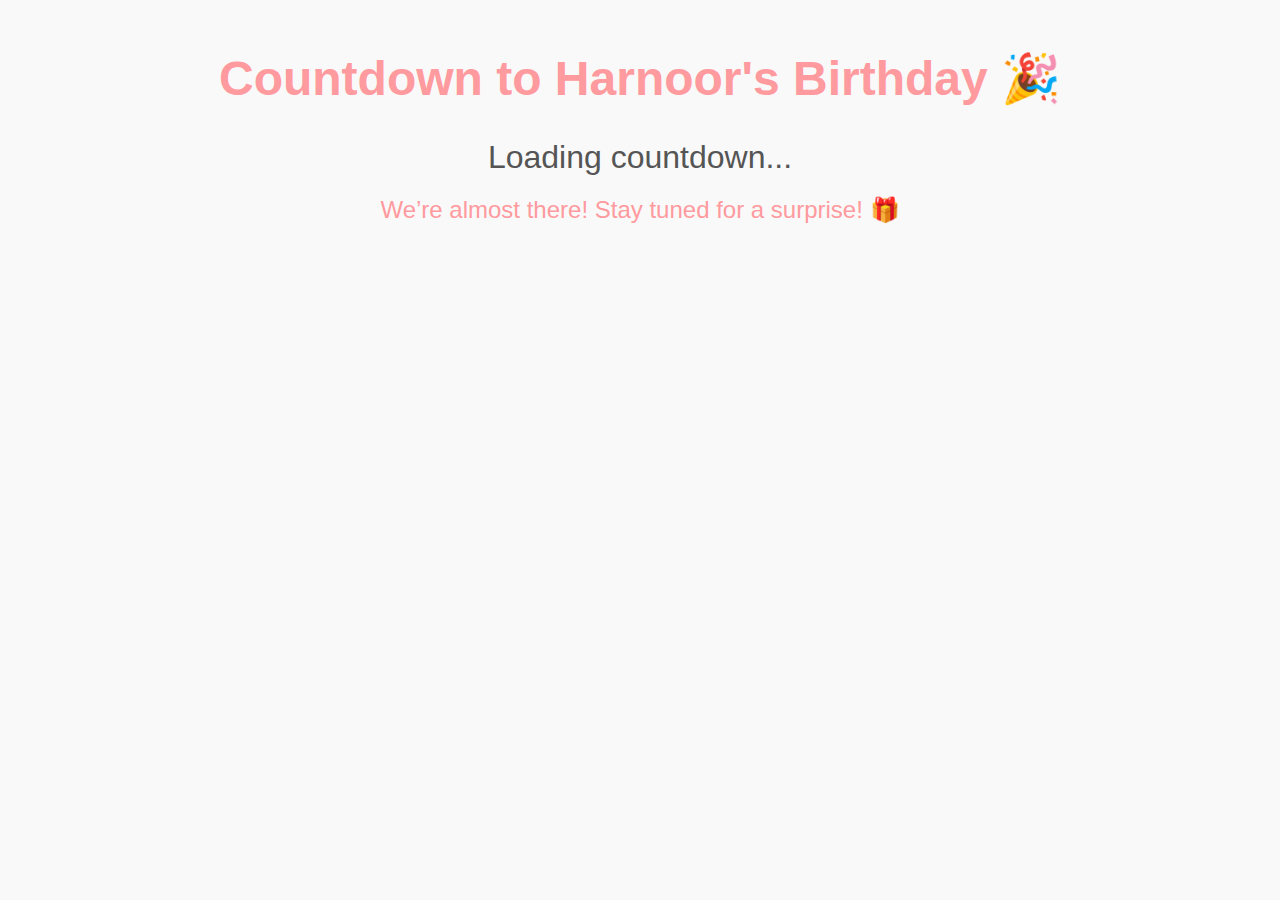
<file: index.html>
<!DOCTYPE html>
<html lang="en">
<head>
  <meta charset="UTF-8">
  <meta name="viewport" content="width=device-width, initial-scale=1.0">
  <title>Countdown to Harnoor's Birthday</title>
  <link rel="stylesheet" href="style.css">
  <style>
    body {
      font-family: 'Poppins', sans-serif;
      text-align: center;
      padding: 50px;
      background: #f9f9f9;
    }

    h1 {
      font-size: 3rem;
      color: #ff9a9e;
    }

    #countdown {
      font-size: 2rem;
      color: #555;
      margin-top: 2rem;
    }

    .message {
      font-size: 1.5rem;
      margin-top: 20px;
      color: #ff9a9e;
    }
  </style>
</head>
<body>
  <h1>Countdown to Harnoor's Birthday 🎉</h1>
  <div id="countdown">Loading countdown...</div>
  <div class="message">We’re almost there! Stay tuned for a surprise! 🎁</div>

  <script>
    // Set the date for Harnoor's birthday in IST (Indian Standard Time)
    const birthdayDate = new Date('November 27, 2024 00:00:00 GMT+0530');  // IST is GMT+5:30

    function updateCountdown() {
      const now = new Date().getTime();
      const difference = birthdayDate - now;

      if (difference <= 0) {
        // If the countdown is over, redirect to the birthday page
        window.location.href = 'birthday.html';  // This is where the birthday page is located
      } else {
        // Calculate days, hours, minutes, and seconds
        const days = Math.floor(difference / (1000 * 60 * 60 * 24));
        const hours = Math.floor((difference % (1000 * 60 * 60 * 24)) / (1000 * 60 * 60));
        const minutes = Math.floor((difference % (1000 * 60 * 60)) / (1000 * 60));
        const seconds = Math.floor((difference % (1000 * 60)) / 1000);

        // Display the countdown
        document.getElementById('countdown').innerHTML = `${days}d ${hours}h ${minutes}m ${seconds}s`;
      }
    }

    // Update countdown every second
    setInterval(updateCountdown, 1000);
  </script>
</body>
</html>
</file>
<file: style.css>
/* Reset some default styles */
* {
  margin: 0;
  padding: 0;
  box-sizing: border-box;
}

/* Body background and allow scrolling */
body {
  font-family: 'Arial', sans-serif;
  background: linear-gradient(to bottom, #ff9a8b, #ff6a88, #d39d5b);
  color: #333;
  text-align: center;
  overflow-x: hidden; /* Prevent horizontal scroll */
  position: relative;
  height: 100%;
}

/* Add spacing to allow scrolling */
html {
  height: 100%;
  scroll-behavior: smooth;
}

/* Header styles */
header {
  background-color: rgba(255, 255, 255, 0.9);
  padding: 30px 20px;
  color: #f26e73;
  border-radius: 15px;
  margin-bottom: 20px;
  box-shadow: 0 4px 10px rgba(0, 0, 0, 0.2);
  font-family: 'Georgia', serif;
  z-index: 10;
}

header h1 {
  font-size: 3.5rem;
  text-transform: uppercase;
  letter-spacing: 2px;
  margin-bottom: 15px;
  animation: glowText 1.5s ease-in-out infinite alternate;
}

header .subheader {
  font-size: 1.4rem;
  font-style: italic;
  color: #f08f85;
  margin-top: 10px;
}

/* Glow animation for text */
@keyframes glowText {
  0% {
    text-shadow: 0 0 10px #ff6a88, 0 0 20px #ff9a8b, 0 0 30px #ff6a88;
  }
  100% {
    text-shadow: 0 0 20px #ff9a8b, 0 0 40px #f6a5a5, 0 0 60px #ff6a88;
  }
}

/* Hero Section */
#hero {
  background-color: rgba(255, 255, 255, 0.7);
  padding: 40px 20px;
  border-radius: 15px;
  box-shadow: 0 4px 8px rgba(0, 0, 0, 0.1);
  margin-bottom: 40px;
}

.hero-image {
  width: 100%;
  max-width: 550px;
  border-radius: 15px;
  margin-bottom: 25px;
  transition: transform 0.3s ease;
}

.hero-image:hover {
  transform: scale(1.1);
}

.hero-message {
  font-size: 1.6rem;
  color: #f26e73;
  margin-top: 20px;
  font-weight: bold;
  text-shadow: 2px 2px 4px rgba(0, 0, 0, 0.3);
}

/* Video Section */
#video {
  background-color: rgba(255, 255, 255, 0.9);
  padding: 40px 20px;
  border-radius: 15px;
  box-shadow: 0 4px 8px rgba(0, 0, 0, 0.1);
  margin-bottom: 40px;
}

#video iframe {
  border-radius: 15px;
  max-width: 100%;
  border: 3px solid #f26e73;
  transition: transform 0.3s ease;
}

#video iframe:hover {
  transform: scale(1.05);
}

/* About Section */
#about {
  background-color: #ff6a88;
  color: white;
  padding: 50px 20px;
  border-radius: 15px;
  margin-bottom: 40px;
  font-size: 1.2rem;
  line-height: 1.8;
  box-shadow: 0 4px 10px rgba(0, 0, 0, 0.2);
}

#about p {
  font-size: 1.2rem;
  line-height: 1.6;
}

/* Messages Section */
#messages {
  background-color: #fff7f7;
  padding: 40px 20px;
  border-radius: 15px;
  margin-bottom: 40px;
  box-shadow: 0 4px 10px rgba(0, 0, 0, 0.1);
}

.message-board p {
  font-size: 1.1rem;
  margin-bottom: 20px;
  color: #f26e73;
  font-weight: bold;
}

.message-board p::before {
  content: "🎉";
  margin-right: 10px;
  color: #ff6a88;
}

/* Gallery Section */
#gallery {
  background-color: #ff9a8b;
  padding: 40px 20px;
  border-radius: 15px;
  margin-bottom: 40px;
}

.gallery-grid {
  display: grid;
  grid-template-columns: repeat(auto-fill, minmax(200px, 1fr));
  gap: 20px;
  justify-items: center;
}

.gallery-grid img {
  width: 100%;
  max-width: 400px;
  border-radius: 15px;
  box-shadow: 0 4px 8px rgba(0, 0, 0, 0.1);
  transition: transform 0.3s ease;
}

.gallery-grid img:hover {
  transform: scale(1.1);
}

/* Footer Section */
footer {
  background-color: #ff6a88;
  color: white;
  padding: 30px 20px;
  border-radius: 15px;
  margin-top: 40px;
  box-shadow: 0 4px 10px rgba(0, 0, 0, 0.2);
}

footer h2 {
  font-size: 2rem;
  font-family: 'Georgia', serif;
}

footer p {
  font-size: 1.2rem;
  font-style: italic;
}

/* Hover effects for buttons */
button {
  background-color: #f26e73;
  color: white;
  padding: 12px 25px;
  border: none;
  border-radius: 8px;
  cursor: pointer;
  font-size: 1.2rem;
  transition: background-color 0.3s ease, transform 0.3s ease;
}

button:hover {
  background-color: #f08f85;
  transform: translateY(-3px);
}

/* Modal Styling */
.modal {
  display: none;
  position: fixed;
  top: 0;
  left: 0;
  width: 100%;
  height: 100%;
  background: rgba(0, 0, 0, 0.5);
  justify-content: center;
  align-items: center;
}

.modal-content {
  background-color: white;
  padding: 20px;
  border-radius: 10px;
  width: 60%;
  max-width: 600px;
  box-shadow: 0 4px 10px rgba(0, 0, 0, 0.3);
}

.modal-content h2 {
  font-size: 2rem;
  color: #f26e73;
}

.modal-content p {
  font-size: 1.2rem;
  line-height: 1.5;
}

.modal-close {
  background-color: #ff6a88;
  color: white;
  padding: 10px 20px;
  border: none;
  border-radius: 8px;
  cursor: pointer;
  margin-top: 10px;
}

.modal-close:hover {
  background-color: #f26e73;
}
</file>
